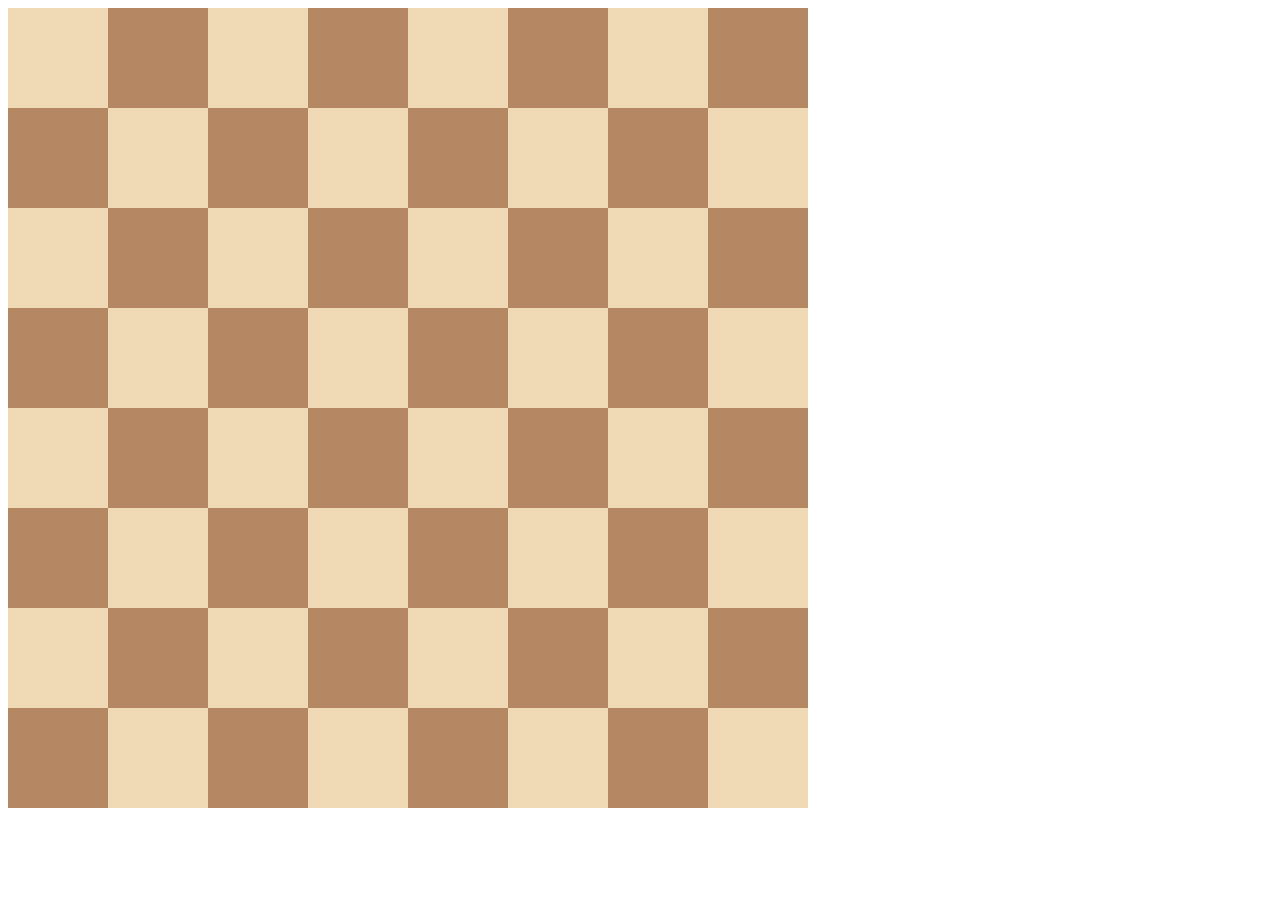
<file: Web Full Stack/10.0 Display Grid/index.html>
<!DOCTYPE html>
<html>

<head>
  <title>Chessboard</title>
  <style>
    /* Write your code here */
    /* Each square should be 100px by 100px */
    /* My colours for white: #f0d9b5, black: #b58863 */

    .container {
      display: grid;
      width: 800px;
      grid-template-columns: 1fr 1fr 1fr 1fr 1fr 1fr 1fr 1fr;
      grid-template-rows: 1fr 1fr 1fr 1fr 1fr 1fr 1fr 1fr;
      gap: 0;
    }

    .white {
      background-color: #f0d9b5;
      height: 100px;
      width: 100px;
    }

    .black{
      background-color: #b58863;
      height: 100px;
      width: 100px;
    }
  </style>
</head>

<body>
  <div class="container">
    <div class="white"></div>
    <div class="black"></div>
    <div class="white"></div>
    <div class="black"></div>
    <div class="white"></div>
    <div class="black"></div>
    <div class="white"></div>
    <div class="black"></div>
    <div class="black"></div>
    <div class="white"></div>
    <div class="black"></div>
    <div class="white"></div>
    <div class="black"></div>
    <div class="white"></div>
    <div class="black"></div>
    <div class="white"></div>
    <div class="white"></div>
    <div class="black"></div>
    <div class="white"></div>
    <div class="black"></div>
    <div class="white"></div>
    <div class="black"></div>
    <div class="white"></div>
    <div class="black"></div>
    <div class="black"></div>
    <div class="white"></div>
    <div class="black"></div>
    <div class="white"></div>
    <div class="black"></div>
    <div class="white"></div>
    <div class="black"></div>
    <div class="white"></div>
    <div class="white"></div>
    <div class="black"></div>
    <div class="white"></div>
    <div class="black"></div>
    <div class="white"></div>
    <div class="black"></div>
    <div class="white"></div>
    <div class="black"></div>
    <div class="black"></div>
    <div class="white"></div>
    <div class="black"></div>
    <div class="white"></div>
    <div class="black"></div>
    <div class="white"></div>
    <div class="black"></div>
    <div class="white"></div>
    <div class="white"></div>
    <div class="black"></div>
    <div class="white"></div>
    <div class="black"></div>
    <div class="white"></div>
    <div class="black"></div>
    <div class="white"></div>
    <div class="black"></div>
    <div class="black"></div>
    <div class="white"></div>
    <div class="black"></div>
    <div class="white"></div>
    <div class="black"></div>
    <div class="white"></div>
    <div class="black"></div>
    <div class="white"></div>
  </div>
</body>

</html>
</file>
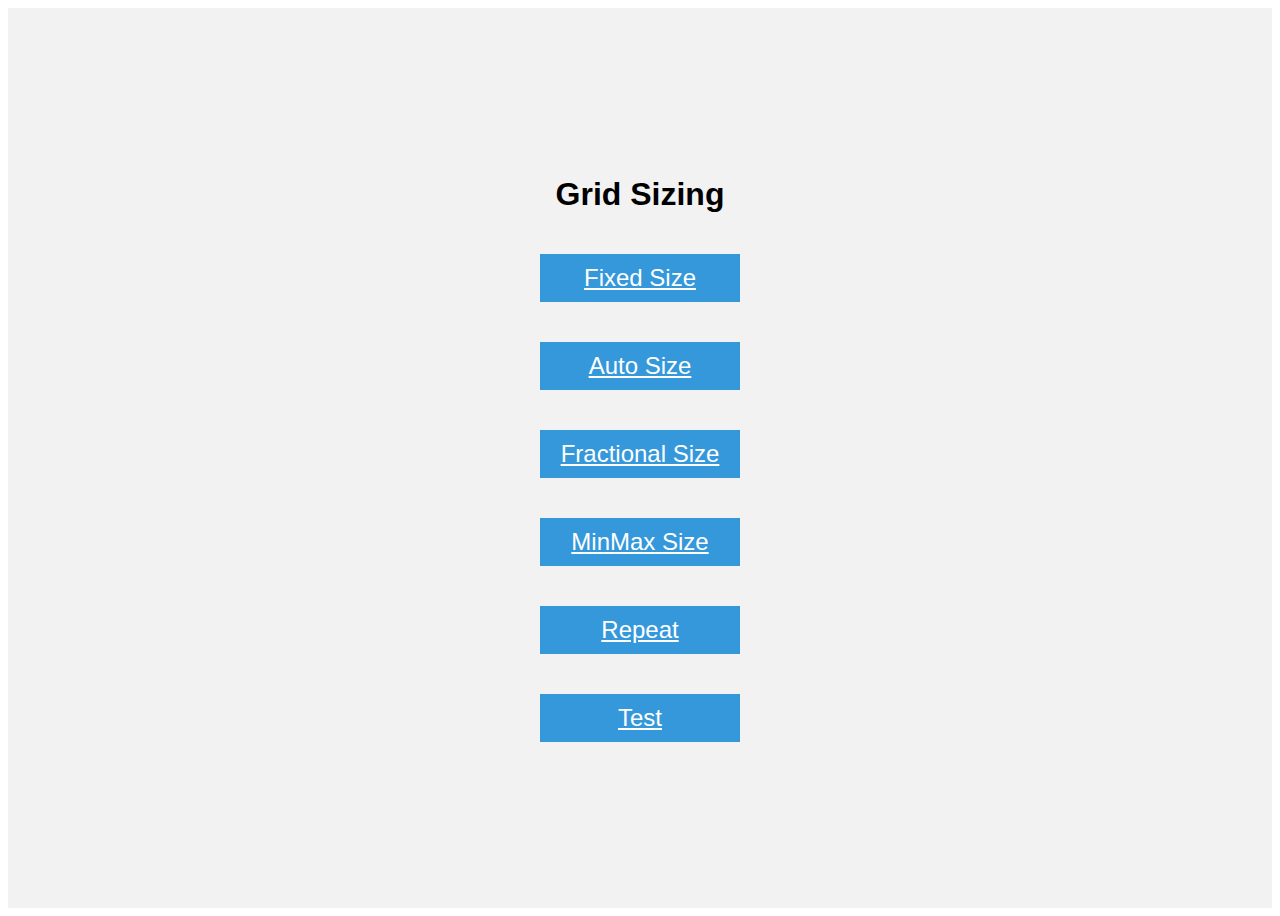
<file: Web Full Stack/10.1 Grid Sizing/index.html>
<!DOCTYPE html>
<html lang="en">

<head>
  <meta charset="UTF-8">
  <meta name="google" content="notranslate">
  <meta name="viewport" content="width=device-width, initial-scale=1.0">
  <title>Grid Fundamentals</title>
  <style>
    body {
      font-family: sans-serif;
    }

    .container {
      display: flex;
      justify-content: center;
      align-items: center;
      flex-direction: column;
      height: 100vh;
      background-color: #f2f2f2;
    }

    .item {
      width: 200px;
      margin: 20px;
      background-color: #3498db;
      color: #fff;
      text-align: center;
      line-height: 2;
      font-size: 24px;
    }
  </style>
</head>

<body>
  <div class="container">
    <h1>Grid Sizing</h1>
    <a class="item" href="./fixed-size.html">Fixed Size</a>
    <a class="item" href="./auto-size.html">Auto Size</a>
    <a class="item" href="./fractional-size.html">Fractional Size</a>
    <a class="item" href="./minmax-size.html">MinMax Size</a>
    <a class="item" href="./repeat.html">Repeat</a>
    <a class="item" href="./test.html">Test</a>


  </div>
</body>

</html>
</file>
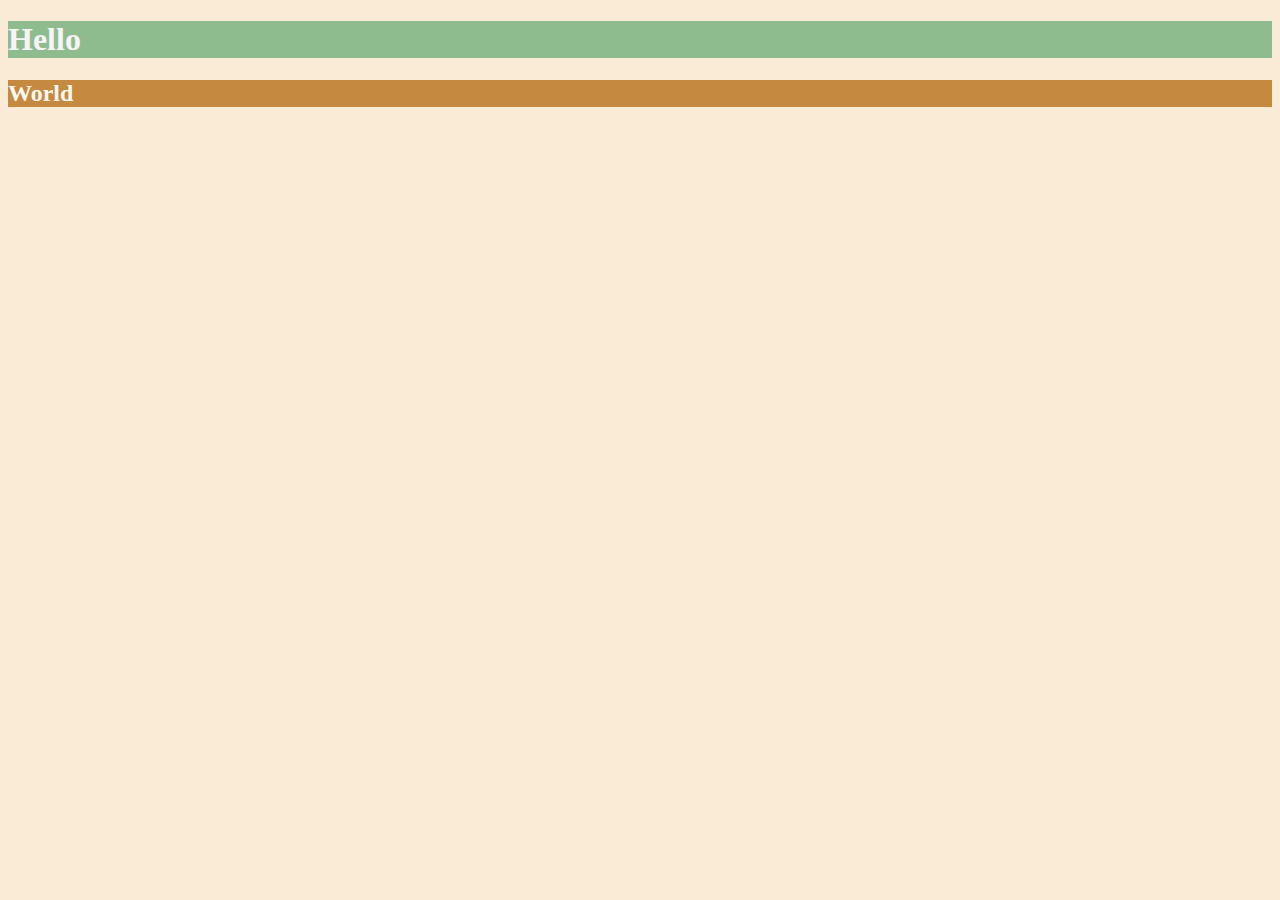
<file: Web Full Stack/6.0 CSS Colors/index.html>
<!DOCTYPE html>
<html lang="en">

<head>
  <meta charset="UTF-8">
  <title>Colors</title>
  <style>
  /* Write your CSS code here. */
    /* 1. Make the background of the webpage "antiquewhite"
    2. Make the h1 "whitesmoke"
    3. Make the background of the h1 "darkseagreen"
    4. Make the h2 #FAF8F1
    5. Make the background of the h2 "#C58940" */
      body {
        background-color: antiquewhite;
      }
    h1{
      color: whitesmoke;
      background-color: darkseagreen;
    }
    h2{
      color: #FAF8F1;
      background-color: #C58940;
    }
  
  
  </style>
</head>

<body>
  <h1>Hello</h1>
  <h2>World</h2>
</body>

</html>
</file>
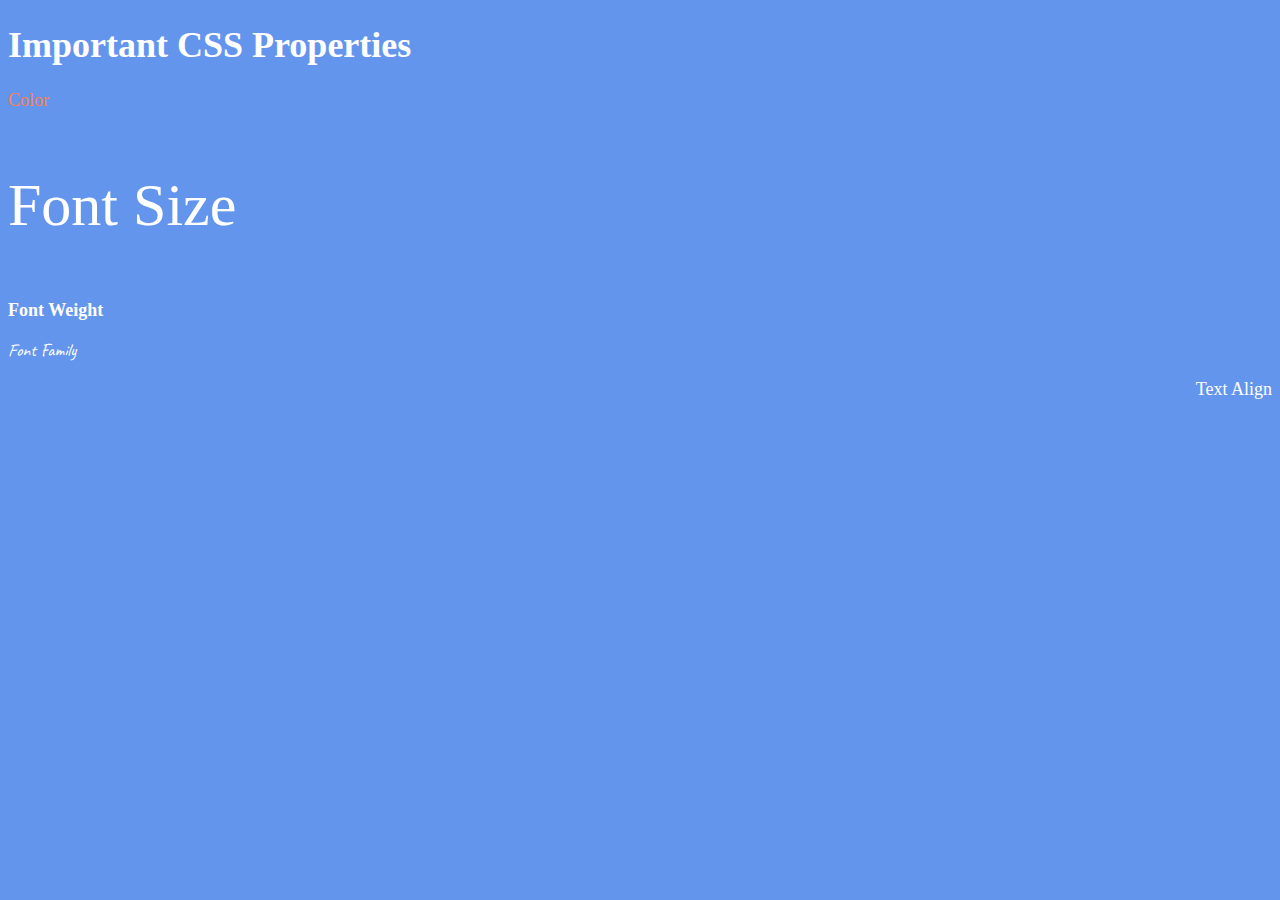
<file: Web Full Stack/6.1 Font Properties/index.html>
<!DOCTYPE html>
<html lang="en">

<head>
  <link rel="preconnect" href="https://fonts.googleapis.com">
  <link rel="preconnect" href="https://fonts.gstatic.com" crossorigin>
  <link href="https://fonts.googleapis.com/css2?family=Caveat&display=swap" rel="stylesheet">
  <meta charset="UTF-8">
  <title>CSS Properties</title>
  <style>
    html{
      font-size: 30px;
    }
    body {
      background-color: cornflowerblue;
      color: white;
      font-size: 18px;
    }

    /* Don't change the CSS above, add Your CSS below */
    #Colour {
      color: coral;
    }

    #FontS {
      font-size: 2rem;
    }

    #FontW {
      font-weight: 900;
    }

    #FontF {
      font-family: 'Caveat', cursive;
    }
    #Align{
      text-align: right;
    }
  </style>
</head>

<body>
  <h1>Important CSS Properties</h1>
  <p id="Colour">Color</p>
  <p id="FontS">Font Size</p>
  <p id="FontW">Font Weight</p>
  <p id="FontF">Font Family</p>
  <p id="Align">Text Align</p>

  <!-- TODOs
  1. Change the color of <p>Color</p> to "coral" color.
  2. Change the font size of <p>Font Size</p> to 2X the size of the root font size.
  3. Change the font weight of <p>Font Weight</p> to 900.
  4. Change the font family of <p>Font Family</p> to the Google font Caveat with regular (400) font weight.
  Link: https://fonts.google.com/specimen/Caveat
  5. Change the <p>Text Align</p> to right align.
  6. Change the the root (html element) font size to 30px -->
</body>

</html>
</file>
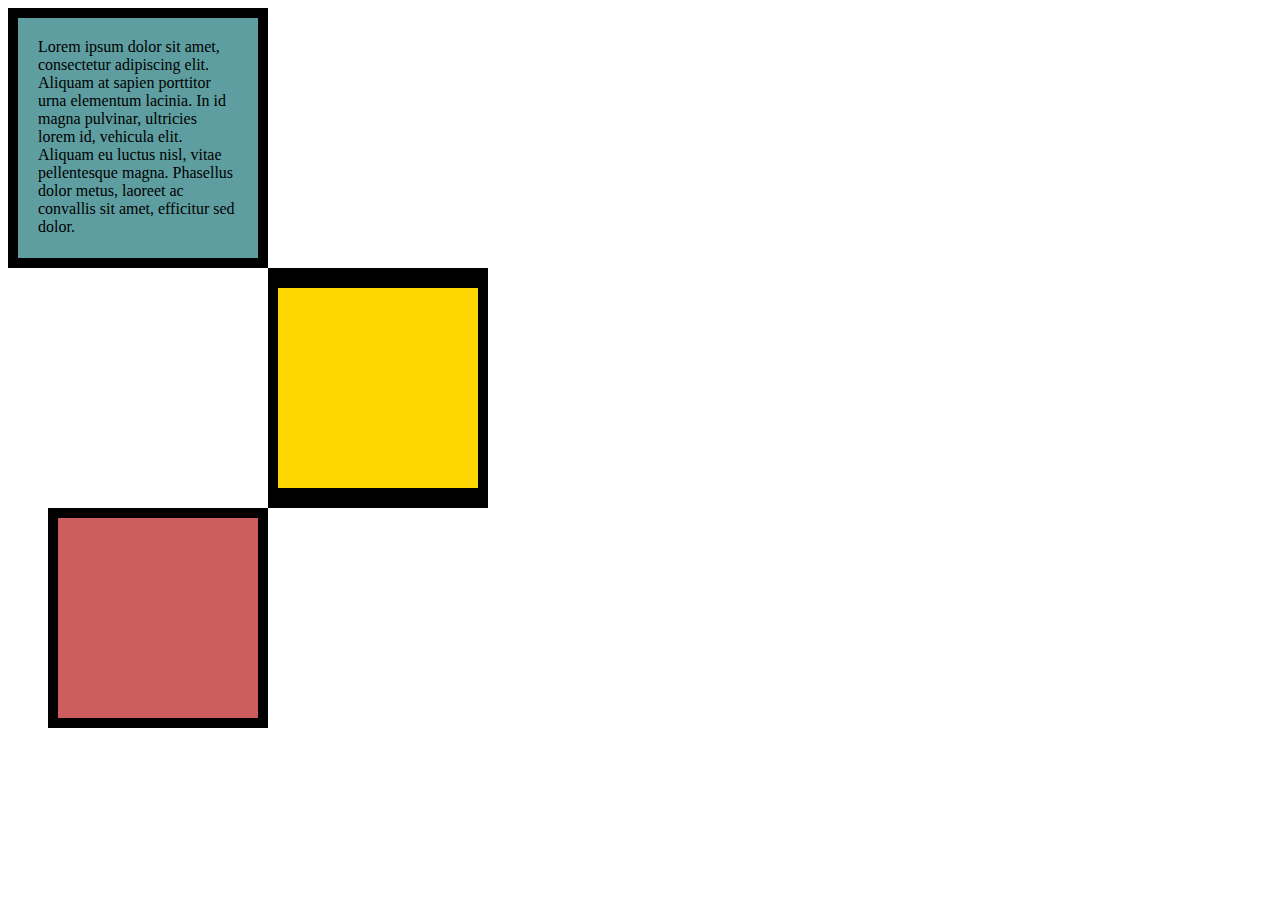
<file: Web Full Stack/6.3 CSS Box Model/index.html>
<!DOCTYPE html>
<html lang="en">

<head>
  <meta charset="UTF-8">
  <title>CSS Box Model</title>
  <style>
    /* Write your CSS code here */
    div{
      height: 200px;
      width: 200px;
    }
    #box1{
      background-color: cadetblue;
      border: 10px solid black;
      padding: 20px;
    }
    #box2{
      background-color: gold;
      border: solid black;
      border-width: 20px 10px;
      margin-left: 260px;
    }
    #box3{
      background-color: indianred;
      border: 10px solid black;
      margin-left: 40px;
    }
    p{
      margin: 0;
    }

  </style>
</head>

<body>


  <!-- TODOs:
1. Create 3 Boxes using the div element.
2. Set their sizes to 200px heigh by 200px wide.
3. Set different background colors for each of the boxes (I used cadetblue, gold and indianred).
4. Add a paragraph <p> element into the first div and add the following words:
    Lorem ipsum dolor sit amet, consectetur adipiscing elit. Aliquam at sapien porttitor urna elementum lacinia. In
    id magna pulvinar, ultricies lorem id, vehicula elit. Aliquam eu luctus nisl, vitae pellentesque magna. Phasellus
    dolor metus, laoreet ac convallis sit amet, efficitur sed dolor.
5. Set the 1st div to have 20px padding all around with a black 10px border.
6. Fix the style of the <p> element to remove all margins.
Hint: Use the CSS inspector in Chrome.
7. Set the 2nd div to have a 20px border on top and bottom and 10px border left and right. (See goal image)
8. Set the 3rd div to have a 10px border 
9. Set the margins for the divs so that each box corner touches the other. (See the goal image)
-->

<div id="box1">
  <p>Lorem ipsum dolor sit amet, consectetur adipiscing elit. Aliquam at sapien porttitor urna elementum lacinia. In
    id magna pulvinar, ultricies lorem id, vehicula elit. Aliquam eu luctus nisl, vitae pellentesque magna. Phasellus
    dolor metus, laoreet ac convallis sit amet, efficitur sed dolor.</p>
</div>
<div id="box2">

</div>
<div id="box3">

</div>
</body>

</html>
</file>
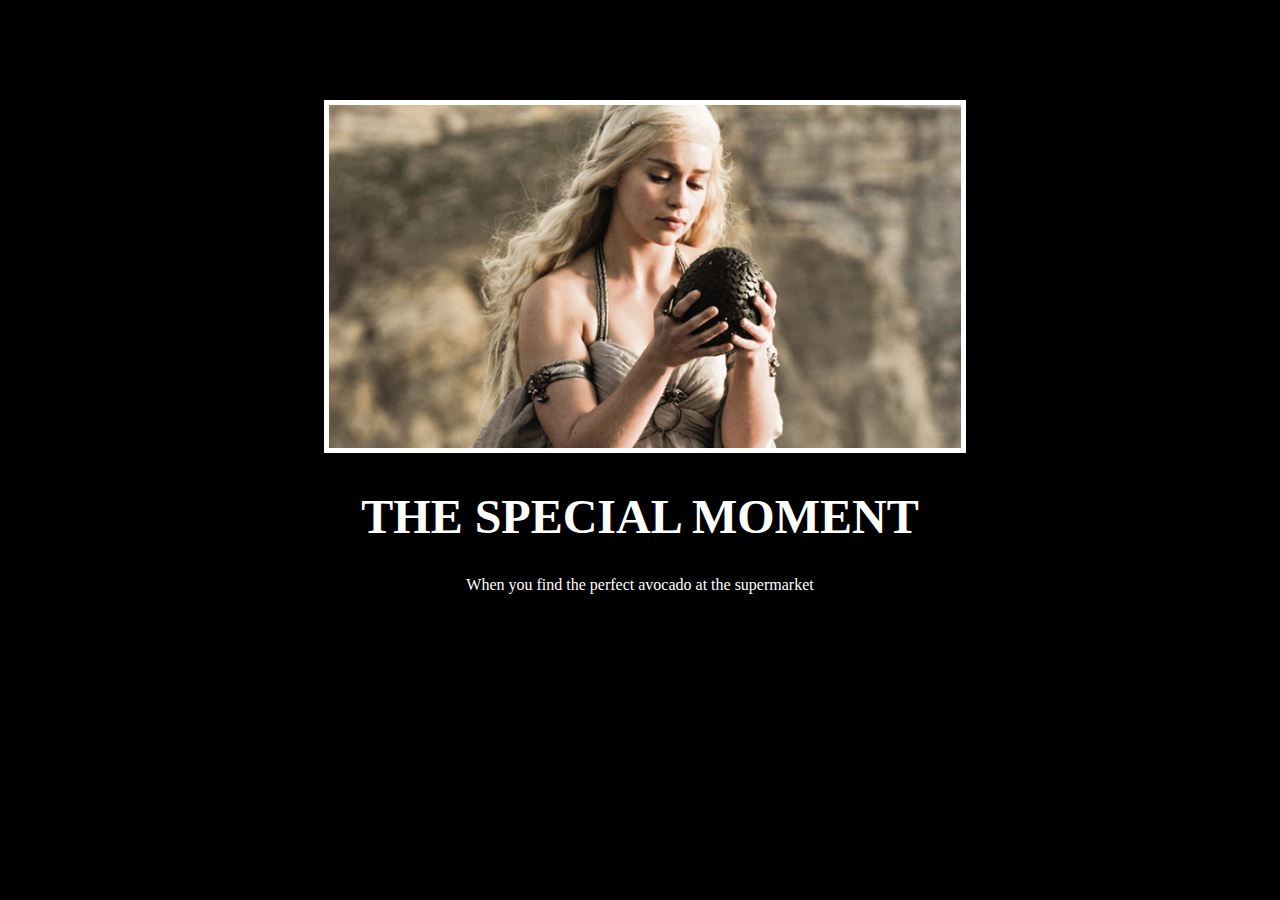
<file: Web Full Stack/6.4 Motivation Meme Project/index.html>
<!-- 
  TODO: Create a motivational post website.
Style it how ever you like. 
Look at the goal image for inspiration.
But it must have the following features:
1. The main h1 text should be using the Regular Libre Baskerville Font from Google Fonts:
  https://fonts.google.com/specimen/Libre+Baskerville
2. The text should be white and background black.
3. Add your own image into the images folder inside assets. It should have a 5px white border.
4. The text should be center aligned.
5. Create a div to contain the h1, p and img elements. Adjust the margins so that the image and text are centered on the page. 
  Hint: You horizontally center a div by giving it a width of 50% and a margin-left of 25%.
  Hint: Set the image to have a width of 100% so it fills the div. 
6. Read about the text-transform property on MDN docs to make the h1 uppercase with CSS.
  https://developer.mozilla.org/en-US/docs/Web/CSS/text-transform 
-->
<!DOCTYPE html>
<html lang="en">

<head>
  <meta charset="UTF-8">
  <meta name="viewport" content="width=device-width, initial-scale=1.0">
  <link rel="stylesheet" href="./style.css">
  <link rel="preconnect" href="https://fonts.googleapis.com">
  <link rel="preconnect" href="https://fonts.gstatic.com" crossorigin>
  <link href="https://fonts.googleapis.com/css2?family=Caveat&display=swap" rel="stylesheet">
  <title>Meme</title>
</head>

<body>
  <div class="poster">
    <img class="motivation-img" src="./assets/images/daenerys.jpeg" alt="daenerys with egg">
    <h1>The Special moment</h1>
    <p>When you find the perfect avocado at the supermarket</p>
  </div>
</body>


</html>
</file>
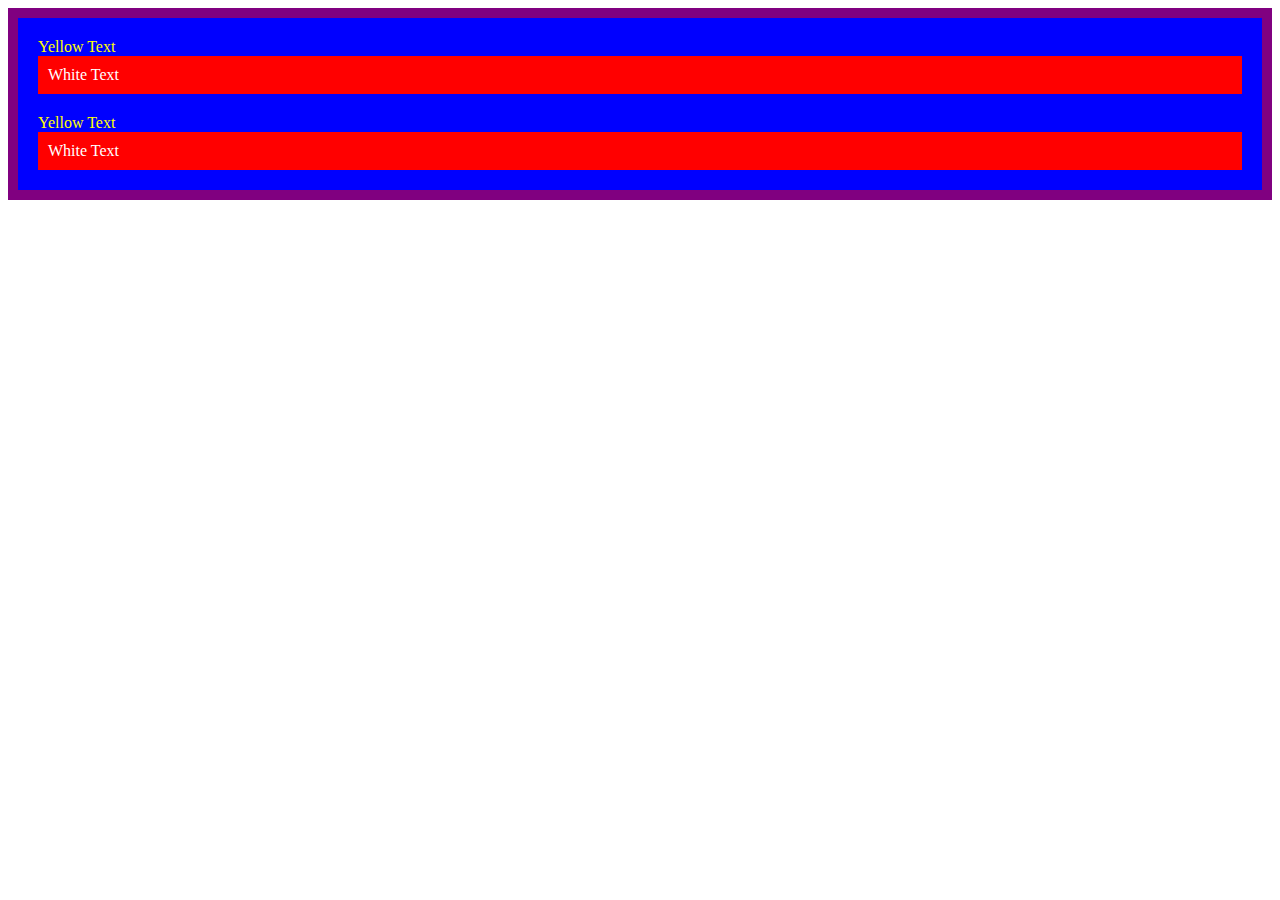
<file: Web Full Stack/7.0 CSS Cascade/index.html>
<!DOCTYPE html>
<html lang="en">

<head>
  <meta charset="UTF-8">
  <title>CSS Cascade</title>
  <link rel="stylesheet" href="./style.css">
</head>

<body>
  <div id="outer-box" class="box">
    <div class="box">
      <p>Yellow Text</p>
      <div class="box inner-box">
        <p class="white-text">White Text</p>
      </div>
    </div>
    <div class="box">
      <p>Yellow Text</p>
      <div class="box inner-box">
        <p class="white-text">White Text</p>
      </div>
    </div>
  </div>
</body>

</html>
</file>
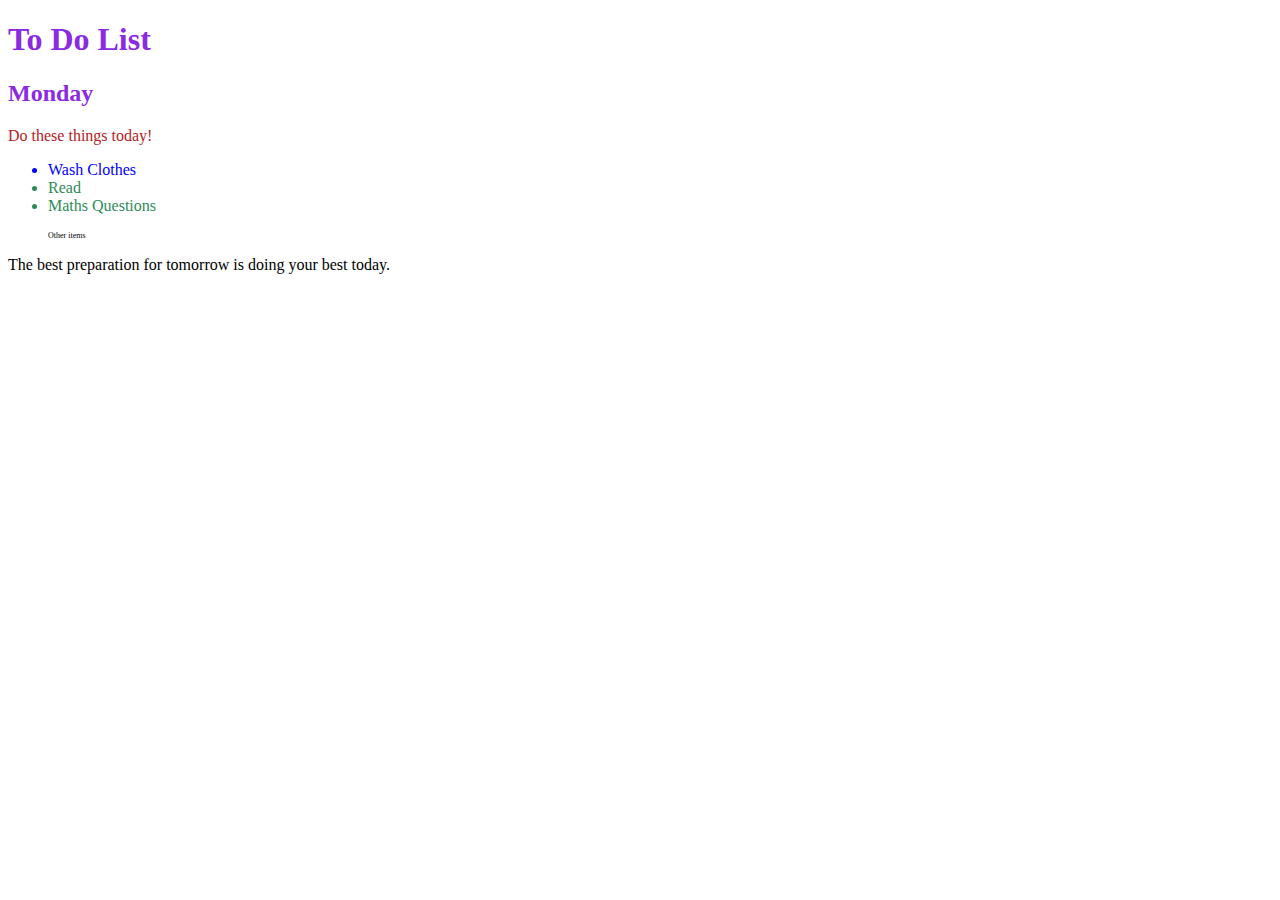
<file: Web Full Stack/7.1 Combining Selectors/index.html>
<!DOCTYPE html>
<html lang="en">

<head>
  <meta charset="UTF-8">
  <title>Combining CSS Selectors</title>
  <link rel="stylesheet" href="./style.css">
</head>

<!-- Don't change any of the HTML code! -->

<body>
  <h1>To Do List</h1>
  <h2>Monday</h2>
  <div class="box">
    <p class="done">Do these things today!</p>
    <ul class="list">
      <li>Wash Clothes</li>
      <li class="done">Read</li>
      <li class="done">Maths Questions</li>
    </ul>
  </div>

  <ul>
    <p class="done">Other items</p>
  </ul>
  <p>The best preparation for tomorrow is doing your best today.</p>

</body>

</html>
</file>
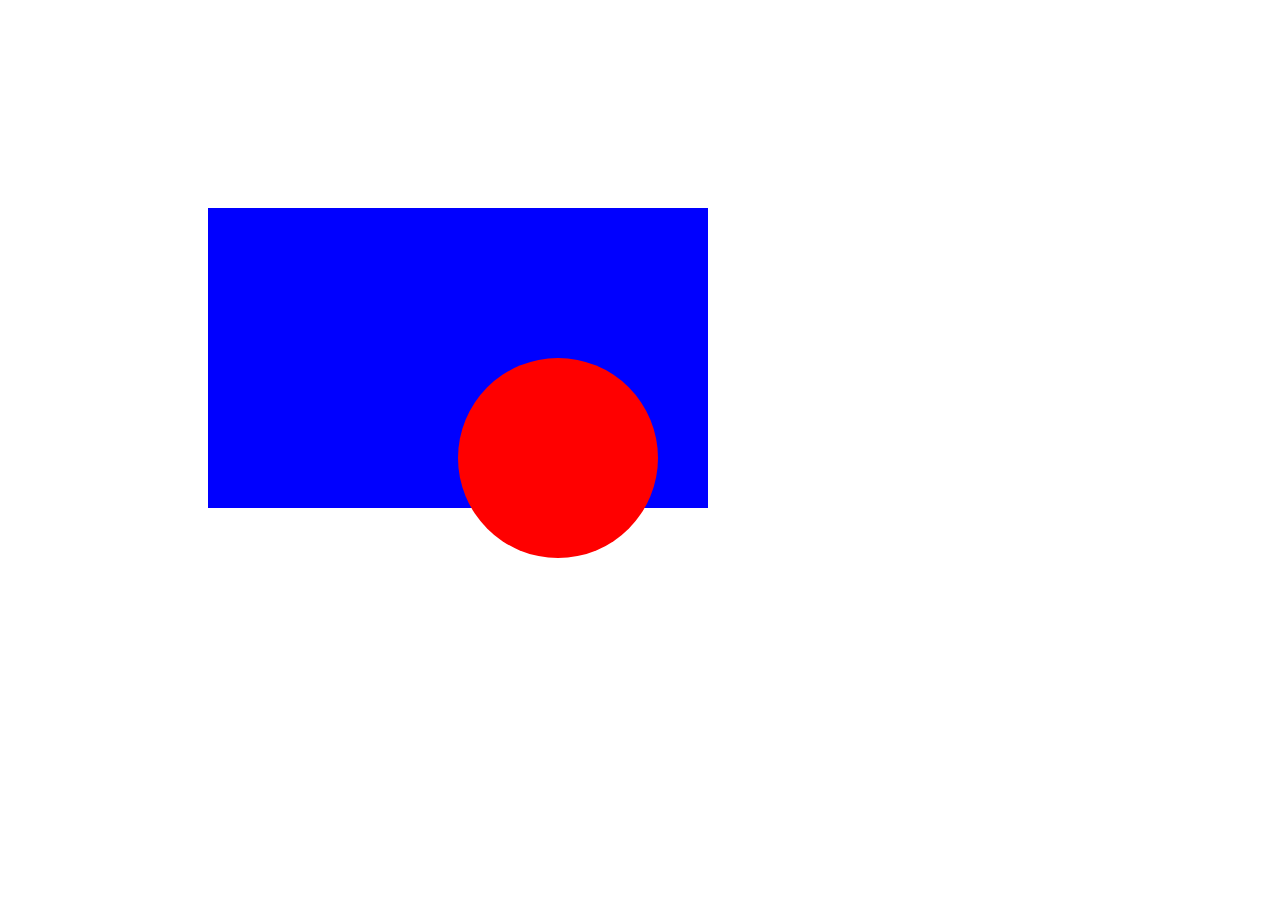
<file: Web Full Stack/7.2 CSS Positioning/index.html>
<!DOCTYPE html>
<html>

<head>
  <title>CSS Positioning Exercise</title>
  <style>
    /* Write your code here */
    .blue-box {
      height: 300px;
      width: 500px;
      background-color: blue;
      position: relative;
      top: 200px;
      left: 200px;
    }

    .red-circle {
      height: 200px;
      width: 200px;
      border-radius: 50%;
      background-color: red;
      position: absolute;
      top: 150px;
      left: 250px;
    }
  </style>
</head>

<body>
  <div class="blue-box">
    <div class="red-circle">
    </div>
  </div>

</body>

</html>
</file>
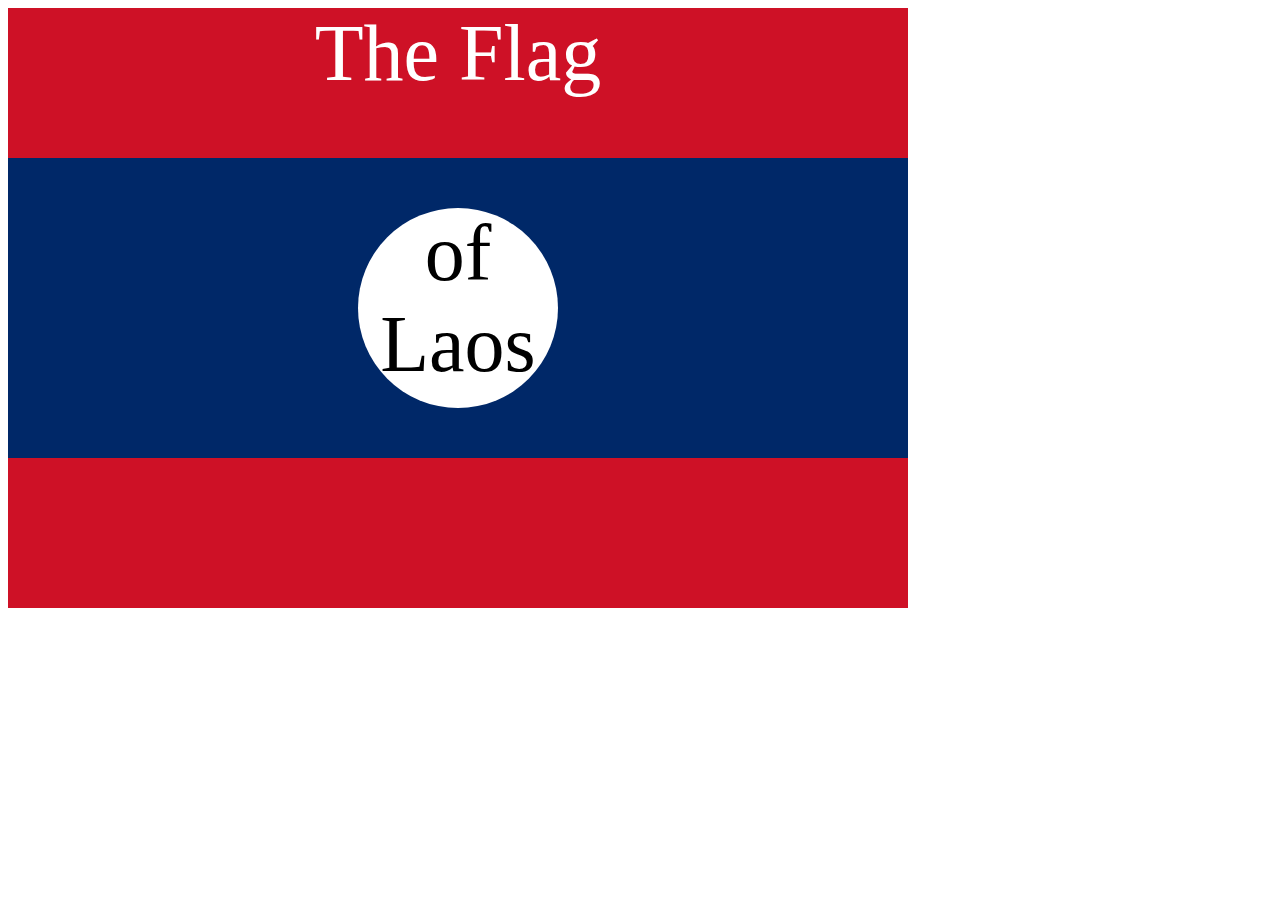
<file: Web Full Stack/7.3 CSS Flag Project/index.html>
<!DOCTYPE html>
<html lang="en">

<head>
  <meta charset="UTF-8">
  <title>CSS Flag Project</title>
  <style>
    /* Write your CSS Code here */

    .flag{
      width: 900px;
      height: 600px;
      background-color: #CE1126;
      position: relative;
    }
    .flag > div{
      background-color: #002868;
      width: 900px;
      height: 300px;
      position: absolute;
      top: 150px;
    }
    .flag > div > div{
      width: 200px;
      height: 200px;
      border-radius:50% ;
      background-color: white;
      position: absolute;
      top: 50px;
      left: 350px;
    }
    p{
      font-size: 5rem;
      text-align: center;
      color: white;
      padding: 0;
      margin: 0;
    }
    .flag>div div p{
      color: black;
    }
  </style>
</head>

<!-- 
  IMPORTANT! Do not change any HTML
Don't add any classes/ids/elements 
Use what you know about combining selectors 
and CSS specificity instead.
Hint 1: The flag is 900px by 600px and the circle is 200px by 200px.
Hint 2: You can use CSS inspection to get the colors from
https://appbrewery.github.io/flag-of-laos/
-->

<body>
  <div class="flag">
    <p>The Flag</p>
    <div>
      <div>
        <p>of Laos</p>
      </div>
    </div>
  </div>
</body>

</html>
</file>
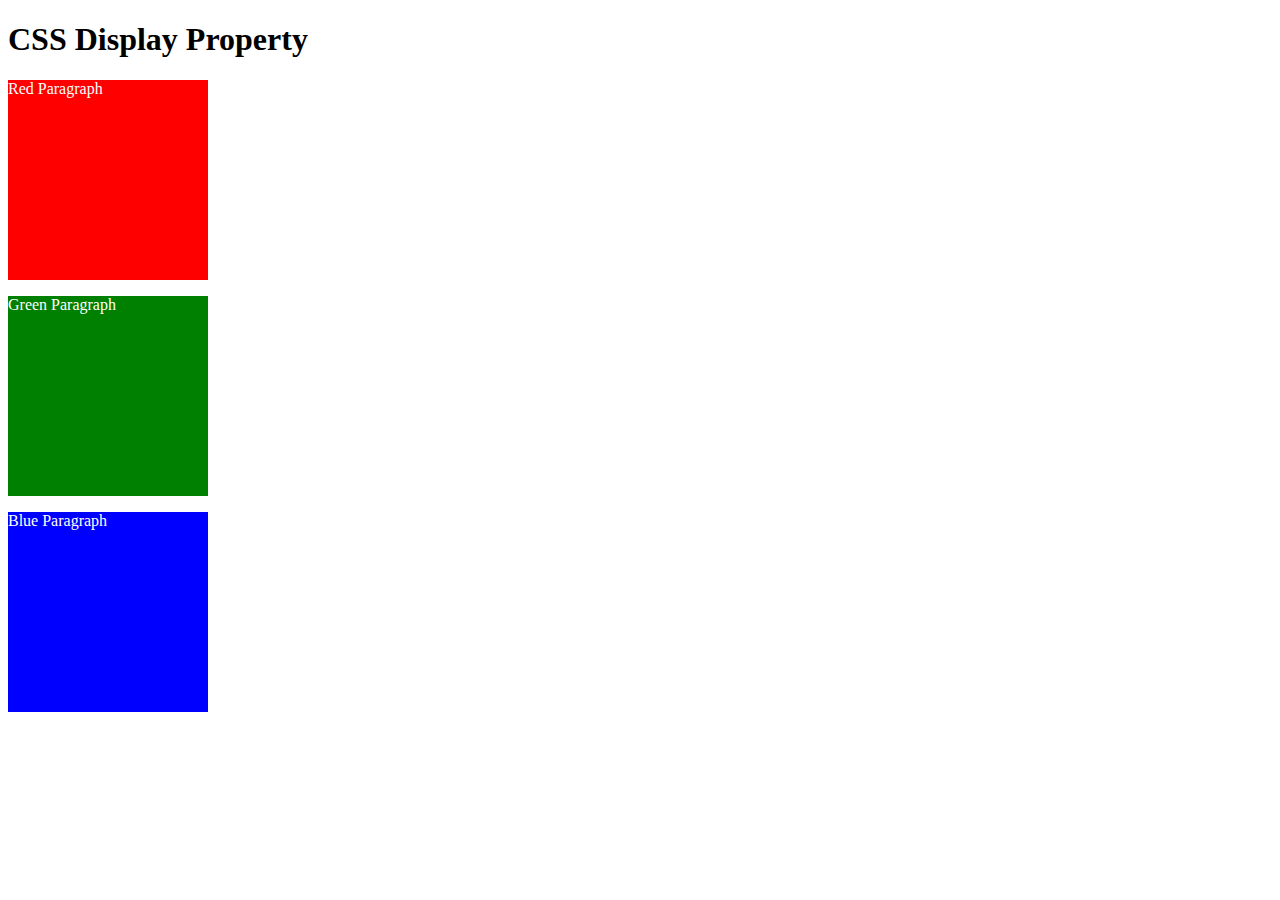
<file: Web Full Stack/8.0 CSS Display/index.html>
<!DOCTYPE html>
<html>

<!-- 
  TODO
1. By changing only the display property of the CSS make all 3 squares line up horizontally like in goal1 image.
2. Change only the display property to make all 3 squares line up vertically like in goal2 image. 
-->

<head>
  <title>CSS Display Property Example</title>
  <style>
    p {
      color: white;
    }

    .red {
      display: block;
      width: 200px;
      height: 200px;
      background-color: red;
    }

    .green {
      display: block;
      width: 200px;
      height: 200px;
      background-color: green;
    }

    .blue {
      display: block;
      width: 200px;
      height: 200px;
      background-color: blue;
    }
  </style>
</head>


<body>
  <h1>CSS Display Property</h1>
  <p class="red">Red Paragraph </p>
  <p class="green">Green Paragraph</p>
  <p class="blue">Blue Paragraph</p>
</body>

</html>
</file>
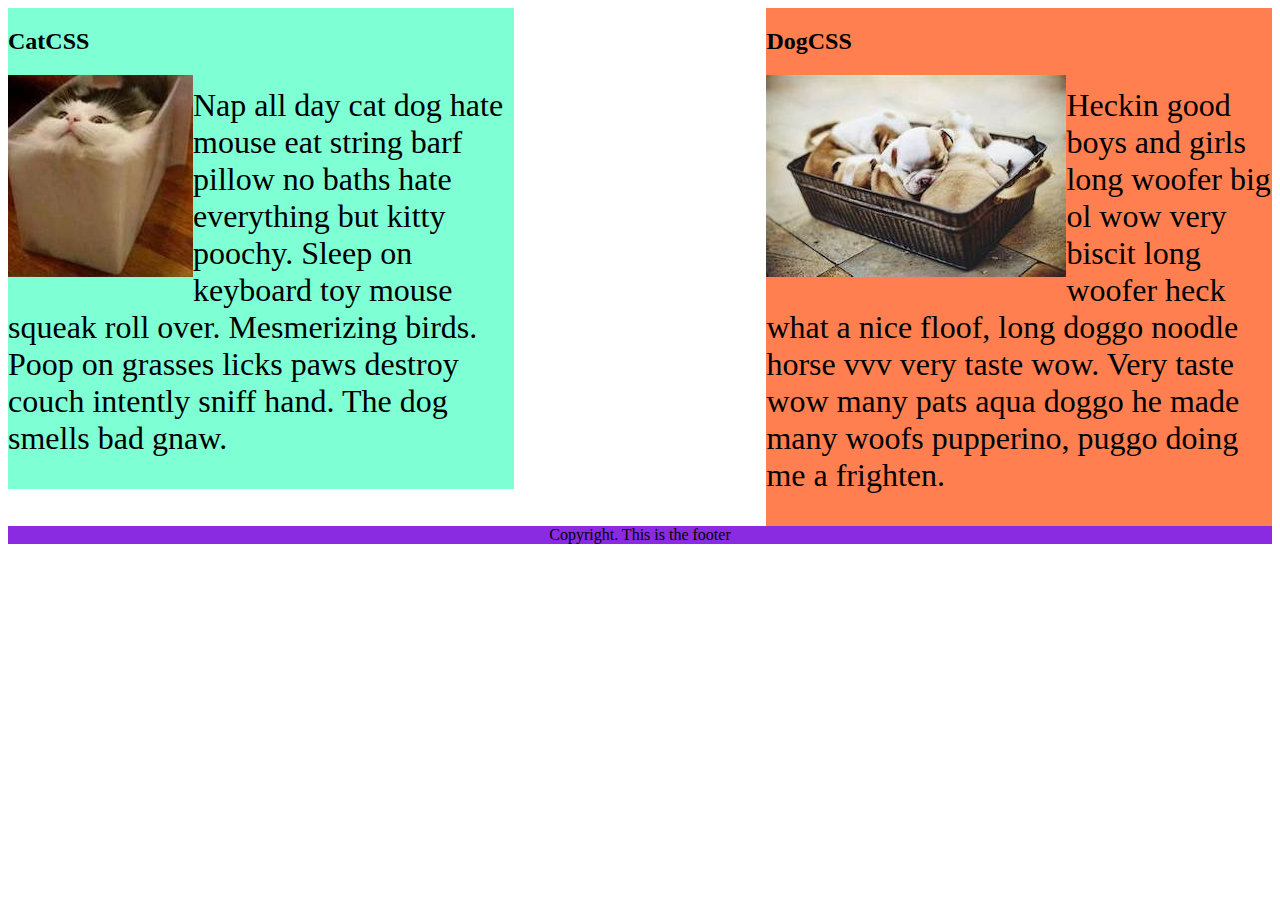
<file: Web Full Stack/8.1 CSS Float/index.html>
<!DOCTYPE html>
<html lang="en">

<!-- TODO
1. Make both paragraph elements wrap around the image.
2. Use Float to move the cat div to the left and the dog div to the right.
3. Use clear to make the footer go below both the cat and dog div. -->

<head>
  <meta charset="UTF-8">
  <title>CSS Float</title>
  <style>
    div {
      display: inline-block;
      width: 40%;
    }

    p {
      font-size: 2em;
    }

    .cat {
      background-color: aquamarine;
      float: left;
    }

    .dog {
      background-color: coral;
      float: right;
    }
    img{
      float: left;
    }
    footer {
      text-align: center;
      background-color: blueviolet;
      clear: both;
    }
  </style>
</head>

<body>
  <div class="cat">
    <h2>CatCSS</h2>

    <img src="cat.jpeg" alt="cat in a box" />
    <p class="first-paragraph">Nap all day cat dog hate mouse eat string barf pillow no baths hate everything but kitty
      poochy. Sleep on keyboard
      toy
      mouse squeak roll over. Mesmerizing birds. Poop on grasses licks paws destroy couch intently sniff hand. The dog
      smells
      bad gnaw.</p>
  </div>
  <div class="dog">
    <h2>DogCSS</h2>
    <img src="dog.jpeg" alt="dogs in a box" />
    <p class="second-paragraph">Heckin good boys and girls long woofer big ol wow very biscit long woofer heck what a
      nice
      floof, long doggo noodle
      horse vvv very taste wow. Very taste wow many pats aqua doggo he made many woofs pupperino, puggo doing me a
      frighten.</p>
  </div>

  <footer>Copyright. This is the footer</footer>
</body>

</html>
</file>
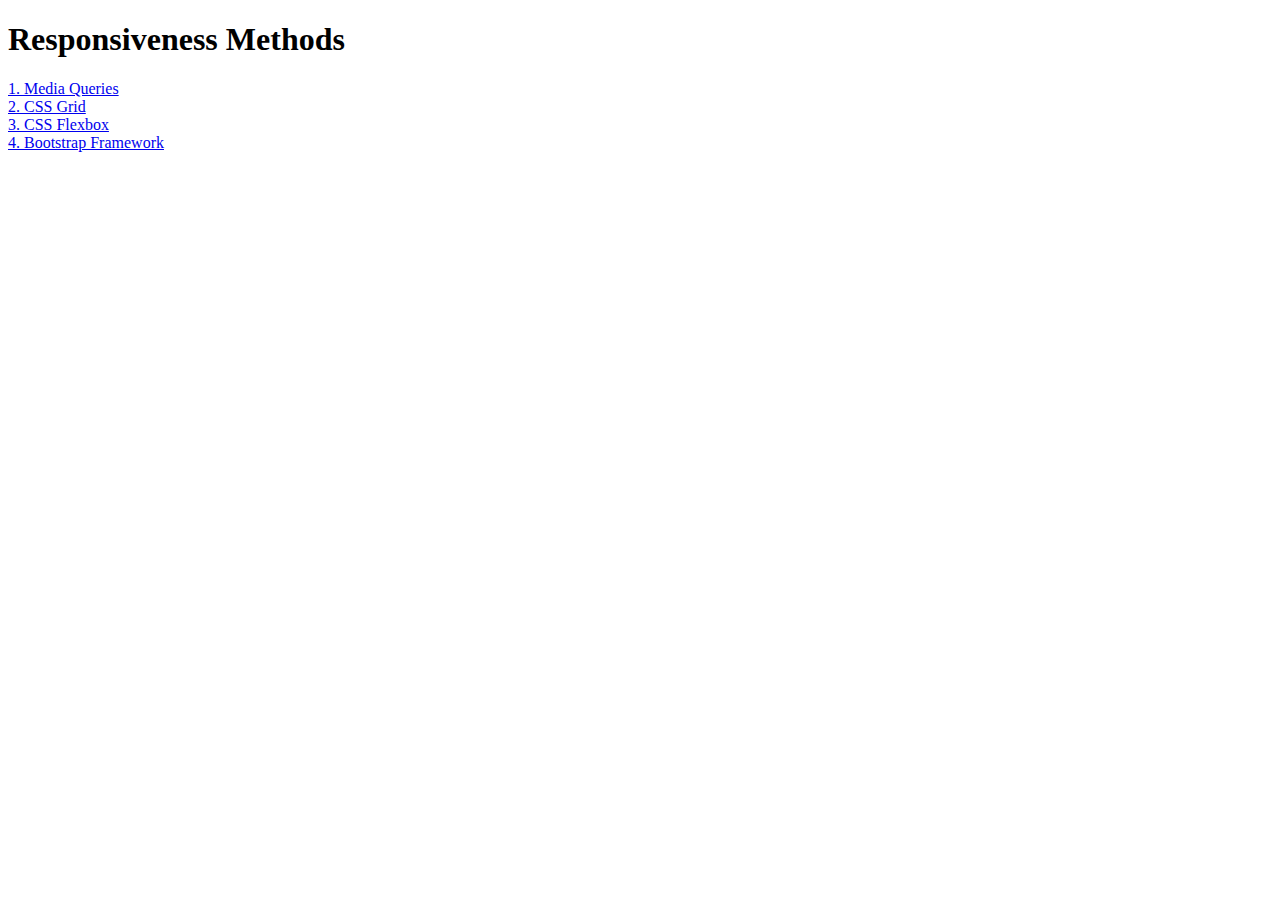
<file: Web Full Stack/8.2 Responsiveness/index.html>
<!DOCTYPE html>
<html lang="en">

<head>
  <meta charset="UTF-8">
  <meta name="viewport" content="width=device-width, initial-scale=1.0">
  <title>Responsiveness</title>
  <style>
    a {
      display: block;
    }
  </style>
</head>

<body>
  <h1>Responsiveness Methods</h1>
  <a href="./media-query.html">1. Media Queries</a>
  <a href="./grid.html">2. CSS Grid</a>
  <a href="./flexbox.html">3. CSS Flexbox</a>
  <a href="./bootstrap.html">4. Bootstrap Framework</a>
</body>

</html>
</file>
<file: Web Full Stack/6.4 Motivation Meme Project/style.css>
body {
    background-color: black;
}
h1{
    text-transform: uppercase;
    font-size: 3rem;
}
.poster {
    width: 50%;
    margin-left: 25%;
    margin-top: 100px;
    text-align: center;
    color: white;
    font-family: "Libre Baskerville", serif;
}
.motivation-img {
    border: 5px solid white;
    width: 100%;
  }
</file>
<file: Web Full Stack/7.0 CSS Cascade/style.css>
/* Don't change the existing CSS. */

#outer-box{
  border: 10px solid purple;
}
.box {
  background-color: blue;
  padding: 10px;
}
.inner-box{
  background-color: red;
}
.white-text{

  color: white;
}

p{
  color: yellow;
  margin: 0;
  padding: 0;
}
</file>
<file: Web Full Stack/7.1 Combining Selectors/style.css>
/* Write your code here: */
h1, h2{
    color: blueviolet;
}
.box > p{
    color: firebrick;
}
.box li{
    color: blue;
}
li.done{
    color: seagreen;
}
ul p.done{
    font-size: 0.5rem;
}
</file>
